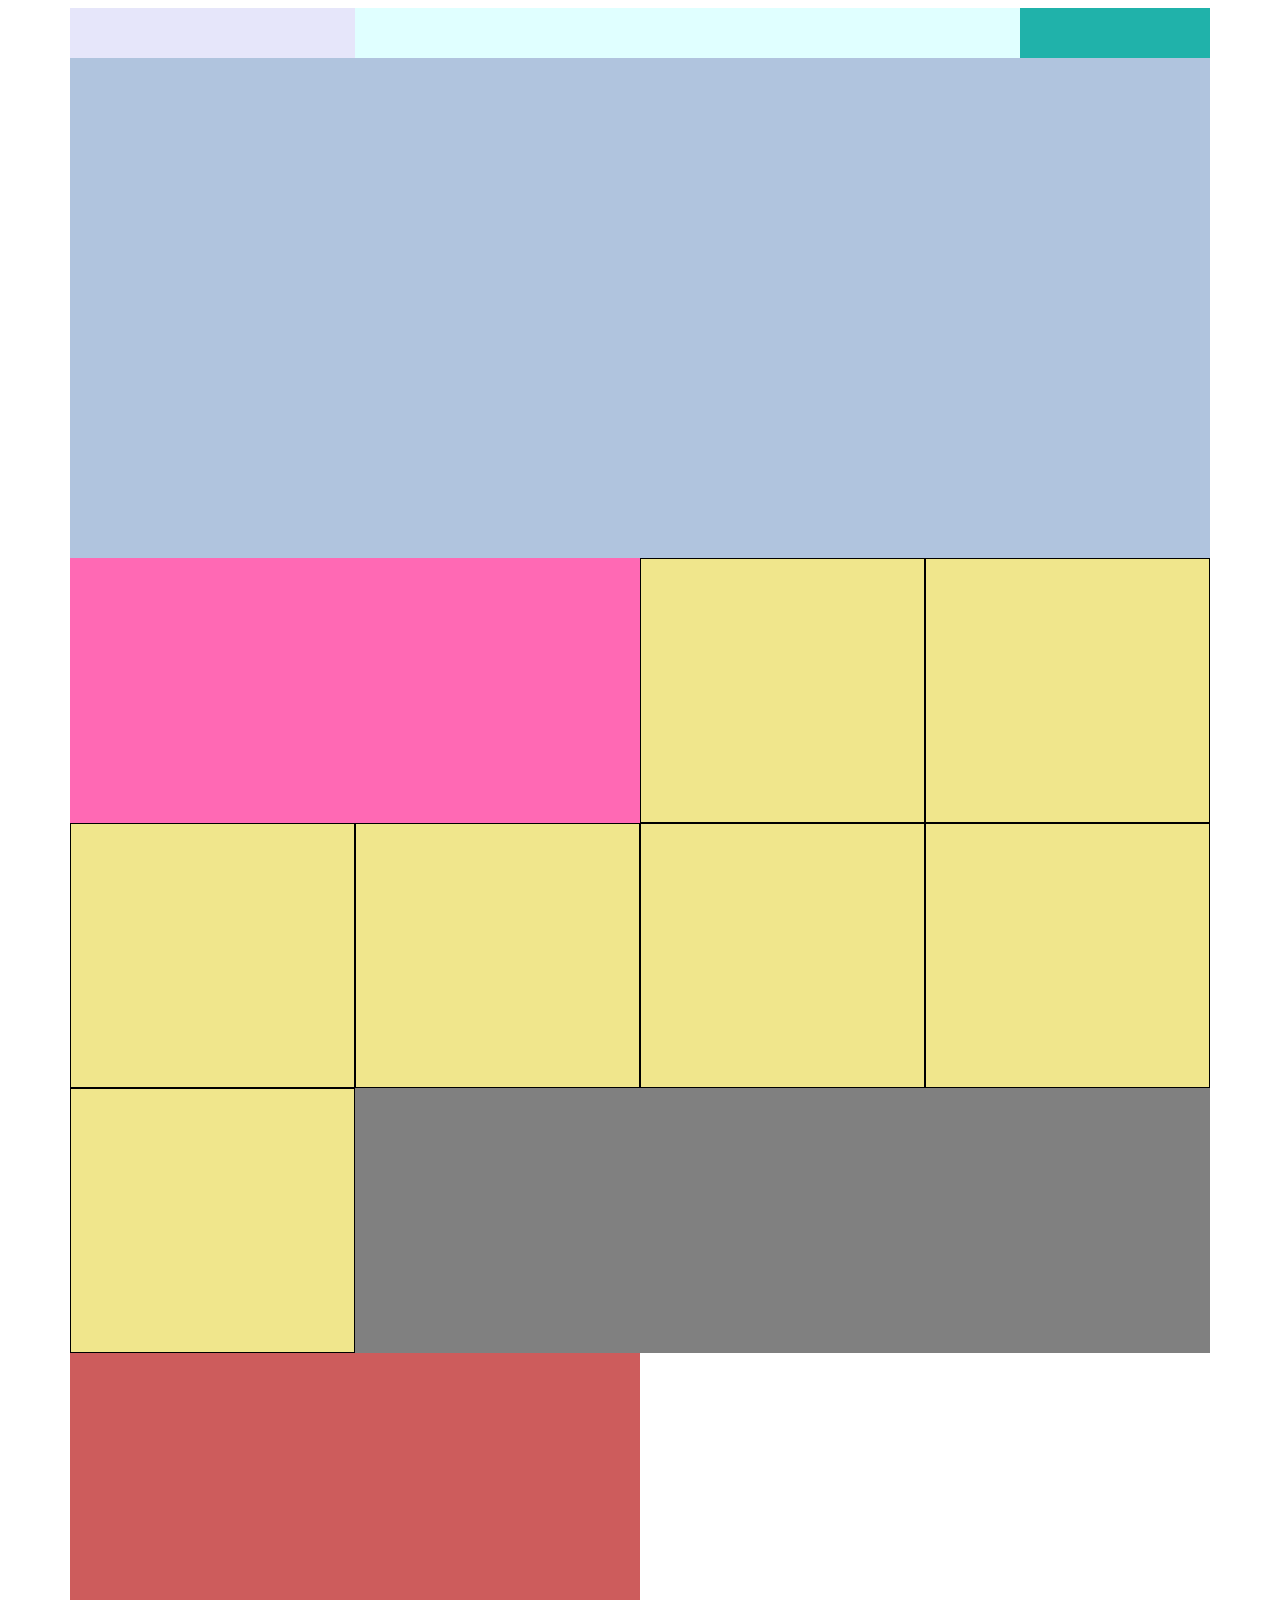
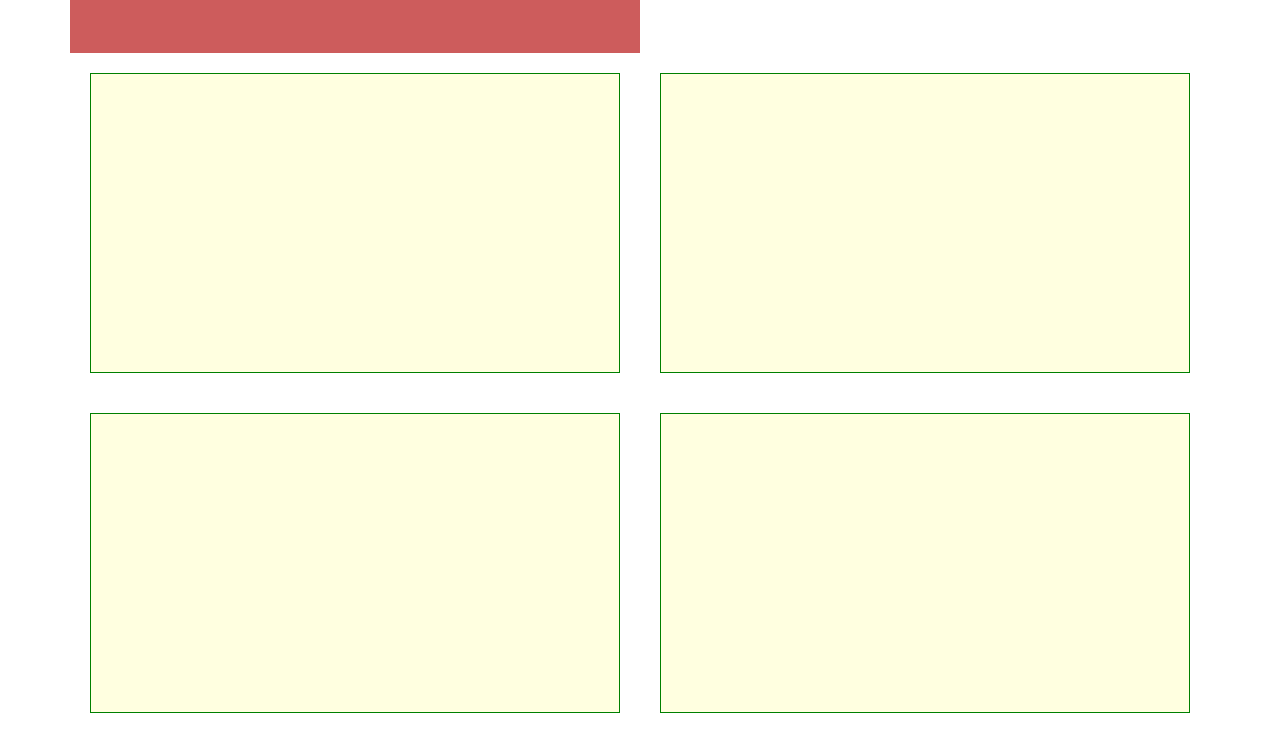
<file: HTML1/index.html>
<!DOCTYPE html>
<html lang="en">
<head>
    <meta charset="UTF-8">
    <meta http-equiv="X-UA-Compatible" content="IE=edge">
    <meta name="viewport" content="width=device-width, initial-scale=1.0">
    <title>Document</title>
    <link rel="stylesheet" href="./css/style.css">
</head>
<body>
    
    <header>
        <div class="container">
            <div class="row">
                <div class="col-3">
                    <div class="logo"></div>
                </div>
                <div class="col-7">
                    <nav></nav>
                </div>
                <div class="col-2">
                    <div class="search"></div>
                </div>
            </div>
        </div>
    </header>

    <main>
        <section id="slider">
            <div class="container">
                <div class="row">
                    <div class="col-12">
                        <div class="slide"></div>
                    </div>
                </div>
            </div>
        </section>
        <section id="education">
            <div class="container bg-1">
                <div class="row">
                    <div class="col-6">
                        <div class="text"></div>
                    </div>

                    <div class="col-3">
                        <div class="item">

                        </div>
                    </div>
                    <div class="col-3">
                        <div class="item">

                        </div>
                    </div>
                    <div class="col-3">
                        <div class="item">

                        </div>
                    </div>
                    <div class="col-3">
                        <div class="item">

                        </div>
                    </div>
                    <div class="col-3">
                        <div class="item">

                        </div>
                    </div>
                    <div class="col-3">
                        <div class="item">

                        </div>
                    </div>
                    <div class="col-3">
                        <div class="item">

                        </div>
                    </div>
                </div>
            </div>
        </section>
        <section id="our-features">
            <div class="container">
                <div class="row">
                    <div class="col-6">
                        <div class="text"></div>
                    </div>
                </div>
                <div class="row">
                    <div class="col-6">
                        <div class="item">

                        </div>
                    </div>
                   <div class="col-6">
                        <div class="item">
                            
                        </div>
                    </div>
                    <div class="col-6">
                        <div class="item">
                            
                        </div>
                    </div>
                    <div class="col-6">
                        <div class="item">
                            
                        </div>
                    </div>
                </div>
            </div>
        </section>
    </main>

</body>
</html>
</file>
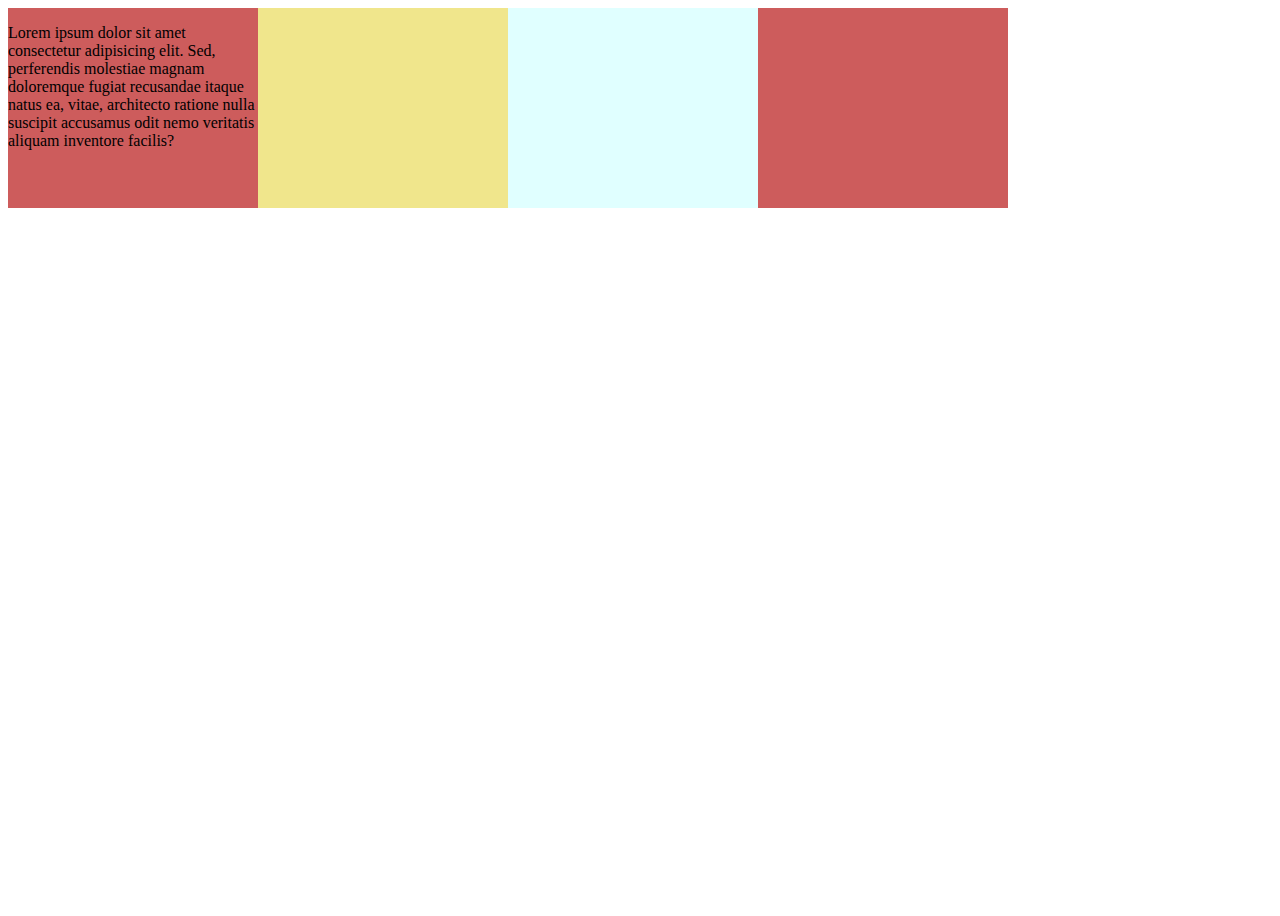
<file: HTML2/index.html>
<!DOCTYPE html>
<html lang="en">
<head>
    <meta charset="UTF-8">
    <meta http-equiv="X-UA-Compatible" content="IE=edge">
    <meta name="viewport" content="width=device-width, initial-scale=1.0">
    <title>Document</title>
    <link rel="stylesheet" href="./css/style.css">
</head>
<body>
    <div class="main">
        <div class="item bg-1">
            <p>Lorem ipsum dolor sit amet consectetur adipisicing elit. Sed, perferendis molestiae magnam doloremque fugiat recusandae itaque natus ea, vitae, architecto ratione nulla suscipit accusamus odit nemo veritatis aliquam inventore facilis?</p>
        </div>
        <div class="item bg-2"></div>
        <div class="item bg-3"></div>
        <div class="item bg-1"></div>

        
     
    </div>
</body>
</html>
</file>
<file: HTML1/css/style.css>
*{
    box-sizing: border-box;
}
.bg-1{
    background-color: gray;
}
.container
{
    width: 1140px;
    margin: 0 auto;
}

.row{
    width: 100%;
}

.row::after{
    content:"";
    display: block;
    clear: both;
}

.col-1{
    width: 8.33%;
}
.col-2{
    width: 16.66%;
}

.col-3{
    width: 25%;
}

.col-4{

    width: 33.33%;
}

.col-5{
    width: 41.66%;
}

.col-6{
    width: 50%;
}

.col-7{
    width: 58.33%;
}
.col-8{
    width: 66.66%;
}

.col-9{
    width: 75%;
}

.col-10{
    width: 83.33%;
}

.col-11{
    width: 91.66%;
}

.col-12{
    width: 100%;
}

[class^="col"]{ 
    float: left;
}

.text{
    height: 265px;
    background-color: hotpink;
}

#education .item{
    border:1px solid;
    height: 265px;
    background-color: khaki;
}

.logo{
    height: 50px;
    background-color: lavender;
}

nav{
    height: 50px;
    background-color: lightcyan;
}

.search{
    height: 50px;
    background-color: lightseagreen;
}

.slide{
    height: 500px;
    background-color: lightsteelblue;
}

#our-features .text{
    height: 300px;
    background-color: indianred;
}

#our-features .item{
    height: 300px;
    background-color: lightyellow;
    border: 1px solid green;
    margin:20px;
}
</file>
<file: HTML2/css/style.css>
.main{
    height:100vh;
    width: 100%;
    display: flex;
    flex-wrap: wrap;
}

.item{
    width: 250px;
    height: 200px;
}

.bg-1{
    background-color: indianred;
}

.bg-2{
    background-color: khaki;
}

.bg-3{
    background-color: lightcyan;
}
</file>
